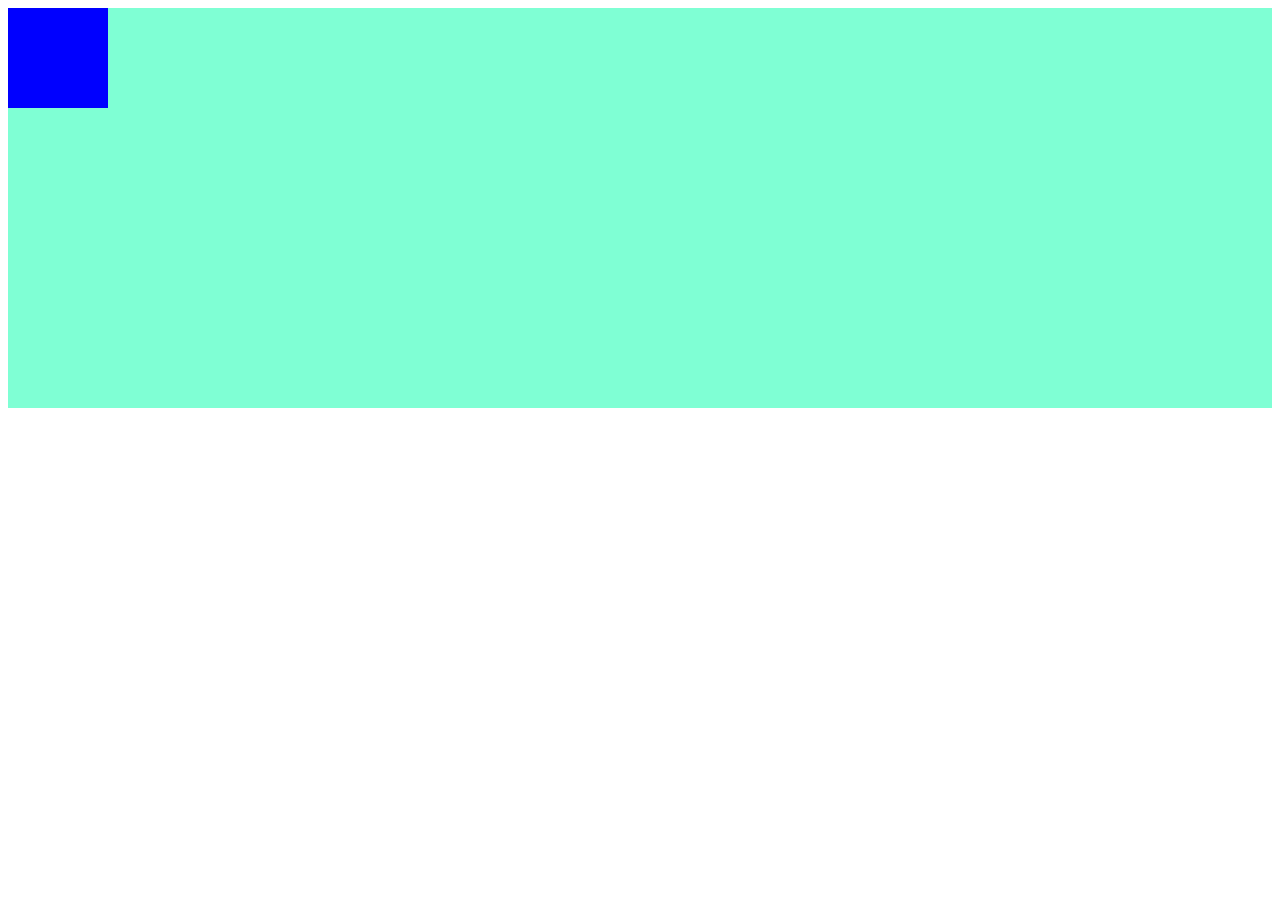
<file: boostrap1.html>
<!DOCTYPE html>
<html lang="en">
<head>
    <meta charset="UTF-8">
    <meta http-equiv="X-UA-Compatible" content="IE=edge">
    <meta name="viewport" content="width=device-width, initial-scale=1.0">
    <title>Boostrap 1</title>
    <link href="https://cdn.jsdelivr.net/npm/bootstrap@5.1.3/dist/css/bootstrap.min.css" rel="stylesheet" integrity="sha384-1BmE4kWBq78iYhFldvKuhfTAU6auU8tT94WrHftjDbrCEXSU1oBoqyl2QvZ6jIW3" crossorigin="anonymous">
    
    <style>
        #contenedor{
            background-color: aquamarine;
            height: 400px;
        }
        #hijo{
            background-color: blue;
            width: 100px;
            height: 100px;
        }
    </style>
</head>
<body>
    <div id="contenedor" class="container p-3 ">     
        <div id="hijo" class="border-top border-success"> </div>
    </div>
    <script src="/assets/js/bootstrap.bundle.min.js"></script>
</body>
</html>
</file>
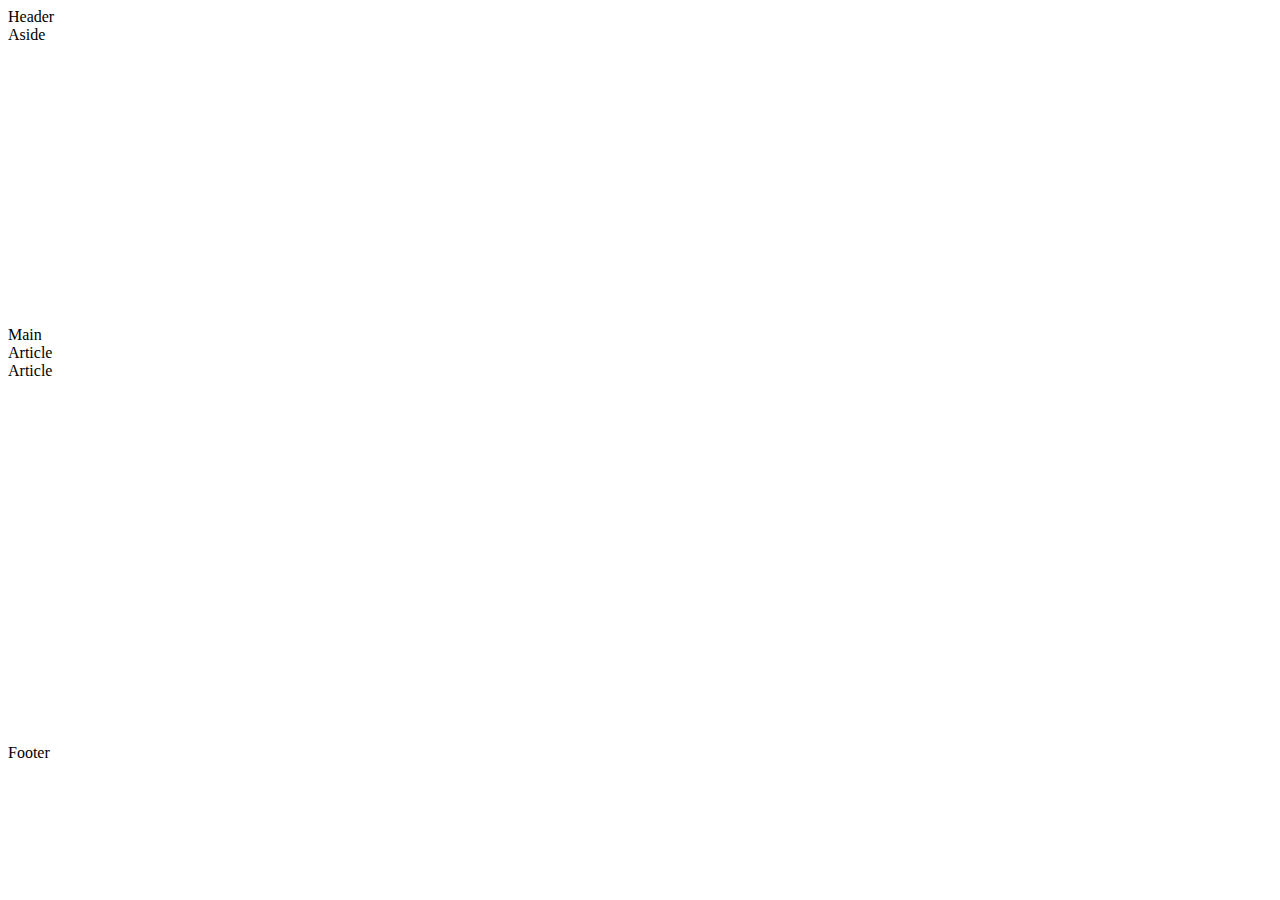
<file: boostrap2.html>
<!DOCTYPE html>
<html lang="en">
<head>
    <meta charset="UTF-8">
    <meta http-equiv="X-UA-Compatible" content="IE=edge">
    <meta name="viewport" content="width=device-width, initial-scale=1.0">
    <title>Document</title>
    <link href="https://cdn.jsdelivr.net/npm/bootstrap@5.1.3/dist/css/bootstrap.min.css" rel="stylesheet" integrity="sha384-1BmE4kWBq78iYhFldvKuhfTAU6auU8tT94WrHftjDbrCEXSU1oBoqyl2QvZ6jIW3" crossorigin="anonymous">

</head>
<body>
    <div class="container  p-3 text-center ">
        <div class="bg-dark p-5 mb-3">
            <div class="bg-info">
                <div class="text-white">Header</div>
            </div>
        </div>
        <div class="row px-3">
            <div class="col-4 bg-info me-3 p-5 text-white" style="height:300px;">Aside</div>
            <div class="col bg-warning p-3 text-white " >
                Main
                <div class="row" style="height:400px;">
                    <div class="col me-1 bg-light text-dark">Article</div>
                    <div class="col bg-light text-dark">Article</div>
                </div>
            </div>
        </div>
        <div class="mt-3">
            <div class="bg-success text-white">Footer</div>
        </div>
    </div>
    <script src="https://cdn.jsdelivr.net/npm/bootstrap@5.1.3/dist/js/bootstrap.bundle.min.js" integrity="sha384-ka7Sk0Gln4gmtz2MlQnikT1wXgYsOg+OMhuP+IlRH9sENBO0LRn5q+8nbTov4+1p" crossorigin="anonymous"></script>
</body>
</html>
</file>
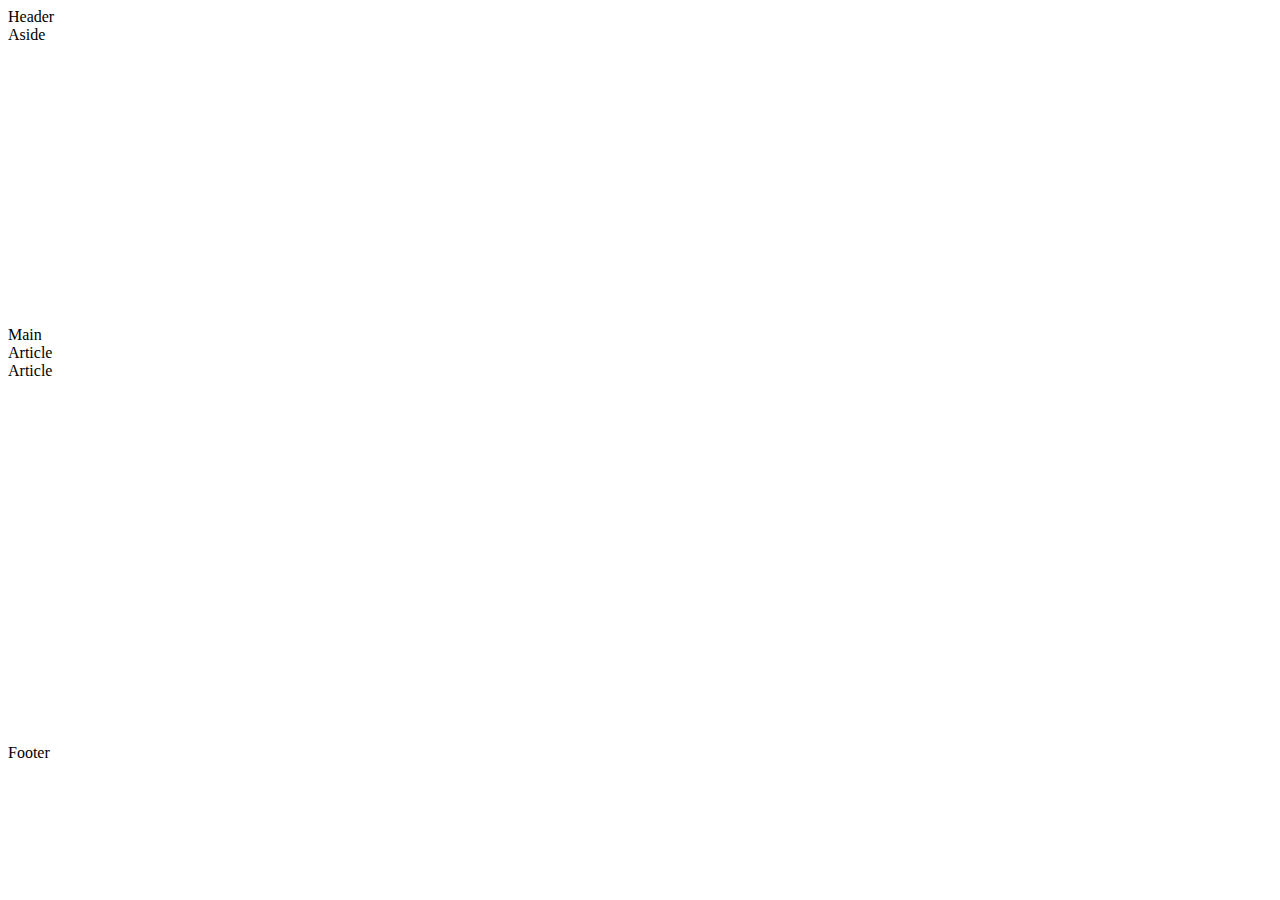
<file: desafio_bootstrap.html>
<!DOCTYPE html>
<html lang="en">
<head>
    <meta charset="UTF-8">
    <meta http-equiv="X-UA-Compatible" content="IE=edge">
    <meta name="viewport" content="width=device-width, initial-scale=1.0">
    <title>Document</title>
</head>
<body>
    <div>
        <div>
            <div>
                <div>Header</div>
            </div>
        </div>
        <div>
            <div style="height:300px;">Aside</div>
            <div>Main
                <div style="height:400px;">
                    <div>Article</div>
                    <div>Article</div>
                </div>
            </div>
        </div>
        <div>
            <div>Footer</div>
        </div>
    </div>    
</body>
</html>
</file>
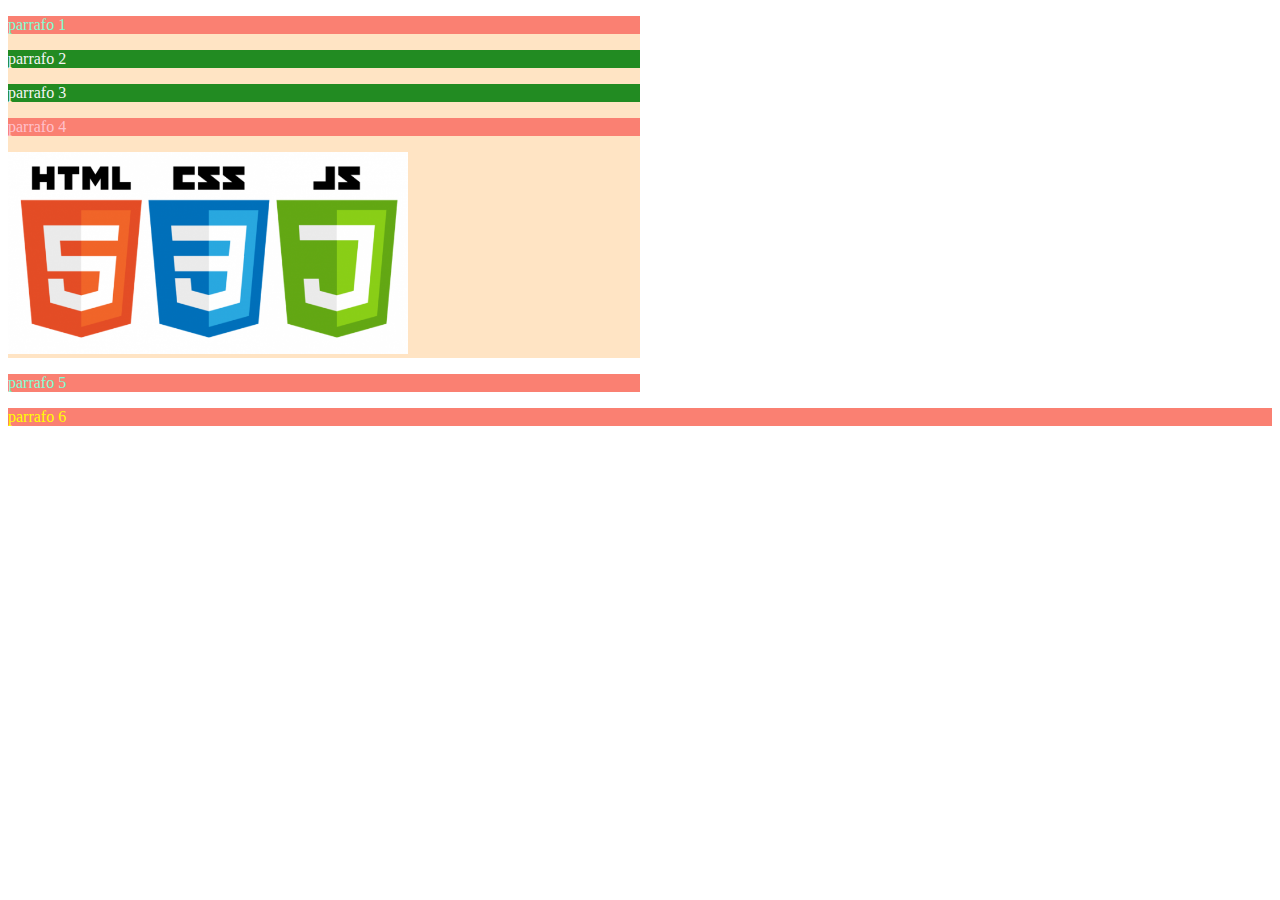
<file: estilos.html>
<!DOCTYPE html>
<html lang="en">
<head>
    <meta charset="UTF-8">
    <meta http-equiv="X-UA-Compatible" content="IE=edge">
    <meta name="viewport" content="width=device-width, initial-scale=1.0">
    <title>CSS</title>
    <style>
        /* 3 formas basicas de asignar un estilo*/
        /*1.- por Elemento HTML, todas etiquetas se ven afectadas */
        div {
            background-color: bisque;
            width: 50%;
        }
        p{
            background-color: salmon;
            color:aquamarine;
        }
        img{
            width: 400px;
        }
        /*EM= 16px y REM unidades de medidas*/

        /*2.- por clases, se ven afectadas, solo aquellas etiquetas que tengan la clase */
        /* cualquier etiqueta*/
        .colorWhite {
            color: whitesmoke;
            background-color: forestgreen;
        }
        .generation1{
            color:blueviolet !important;
        }
        .g1{
            color: red !important;
        }

        /*3.- por ID, estilo especifico para la etiqueta*/
        #importante{
            color: pink;
        }
        #pg1{
            color:darkblue !important;
        }

    </style>
</head>
<body>
    <div>
        <p>parrafo 1</p>
        <p class="colorWhite">parrafo 2</p>
        <p class="colorWhite">parrafo 3</p>
        <p id="importante">parrafo 4</p>
        <img src="assets/img/53j.png" alt="front">
    </div>
    <div class="colorWhite">
        <p>parrafo 5</p>
    </div>

    <p id="pg1" class="g1 generation1" style="color: yellow !important;">parrafo 6</p>
</body>
</html>
</file>
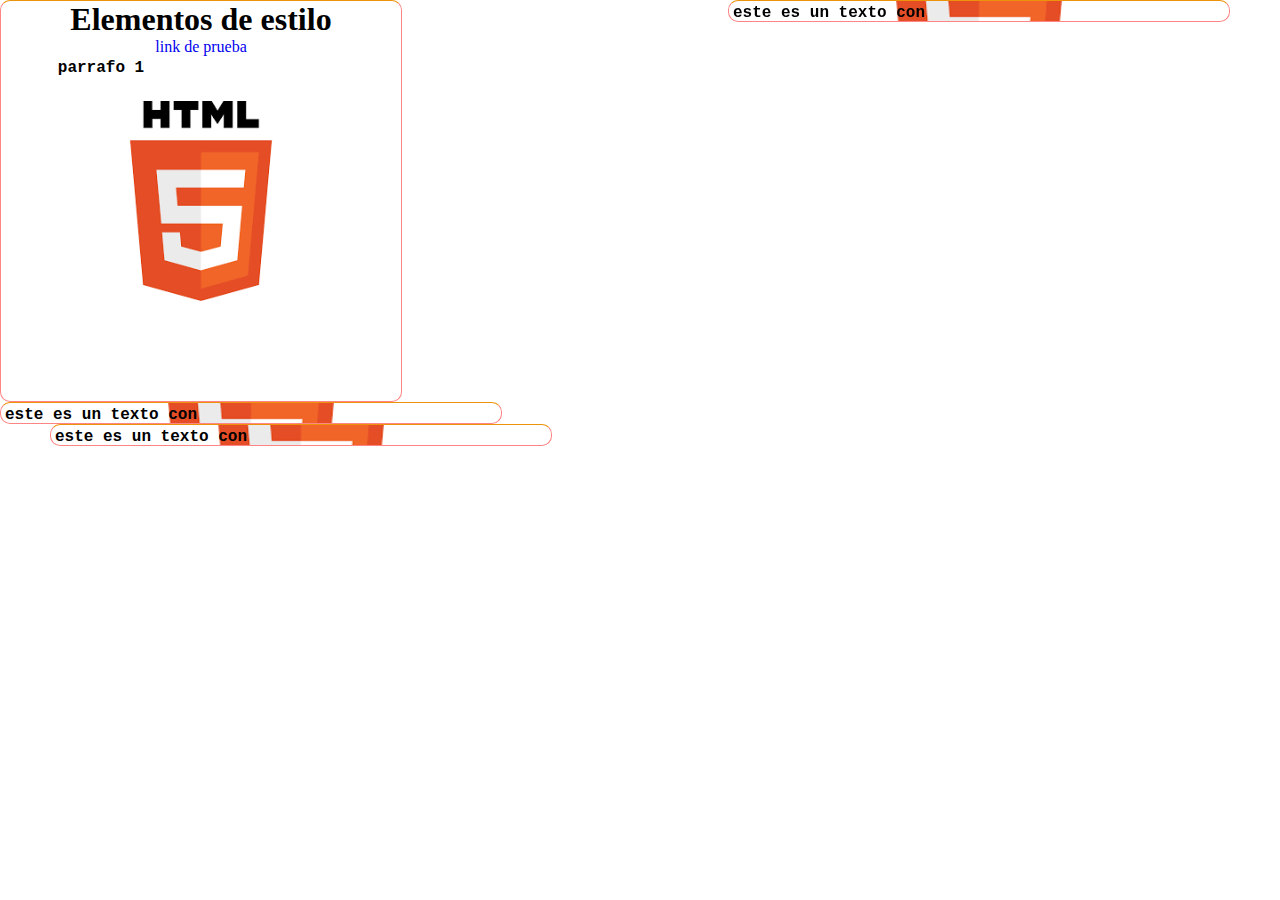
<file: estilos2.html>
<!DOCTYPE html>
<html lang="en">
<head>
    <meta charset="UTF-8">
    <meta http-equiv="X-UA-Compatible" content="IE=edge">
    <meta name="viewport" content="width=device-width, initial-scale=1.0">
    <title>Elementos de estilo</title>
    <style>
        *{
            margin: 0;
            padding: 0;
        }
        p{
            width: 200px;/*ancho*/
            height: 50px;/*alto*/
            font-family: 'Courier New', Courier, monospace;
            line-height: 1.5;/*separacion entre las lineas de texto*/
            font-weight: bold;/*900;/*de 100 a 900*/
        }
        div{
            width:400px;
            height: 400px;
            overflow: scroll;/*barra de desplazamiento*/
            background: url("assets/img/img_html.png") no-repeat center; 
            background-color: rgba(255,255,255);
            background-size: 50%;
            border: 1px solid #ff8484;
            border-top-color: rgb(236, 146, 11);
            border-radius: 10px;
            text-align: center;

        }
/*hexadecimal 16: 0123456789ABCDEF
#12 34 56 ROJO VERDE AZUL RGB()

RGB(255,255,0)
*/
        a{
            text-decoration: none;
        }
        h1{
            text-align: center;
        }
        /*posicion: static, relative, fixed, absolute, sticky..*/
        .estatico{
            width: 500px;
            height: 20px;
            position:static;/*posicion original*/
        }
        .relativo{
            width: 500px;
            height: 20px;
            left: 50px;/*top, rigth, bottom, left*/
            position:relative;/*posicion original*/
        }
        .fijo{
            width: 500px;
            height: 20px;
            right: 50px;/*top, right, bottom, left*/
            top:0px;
            position:fixed;/*posicion original*/
        }
    </style>
</head>
<body>
    <div>
        <h1>Elementos de estilo</h1>
        <a href="#" >link de prueba</a>
        <p>parrafo 1</p>
    </div>
    <div class="estatico">
        <p> este es un texto con posicionamiento static</p>
    </div>
    <div class="relativo">
        <p> este es un texto con posicionamiento relativo</p>
    </div>
    <div class="fijo">
        <p> este es un texto con posicionamiento fijo</p>
    </div>
</body>
</html>
</file>
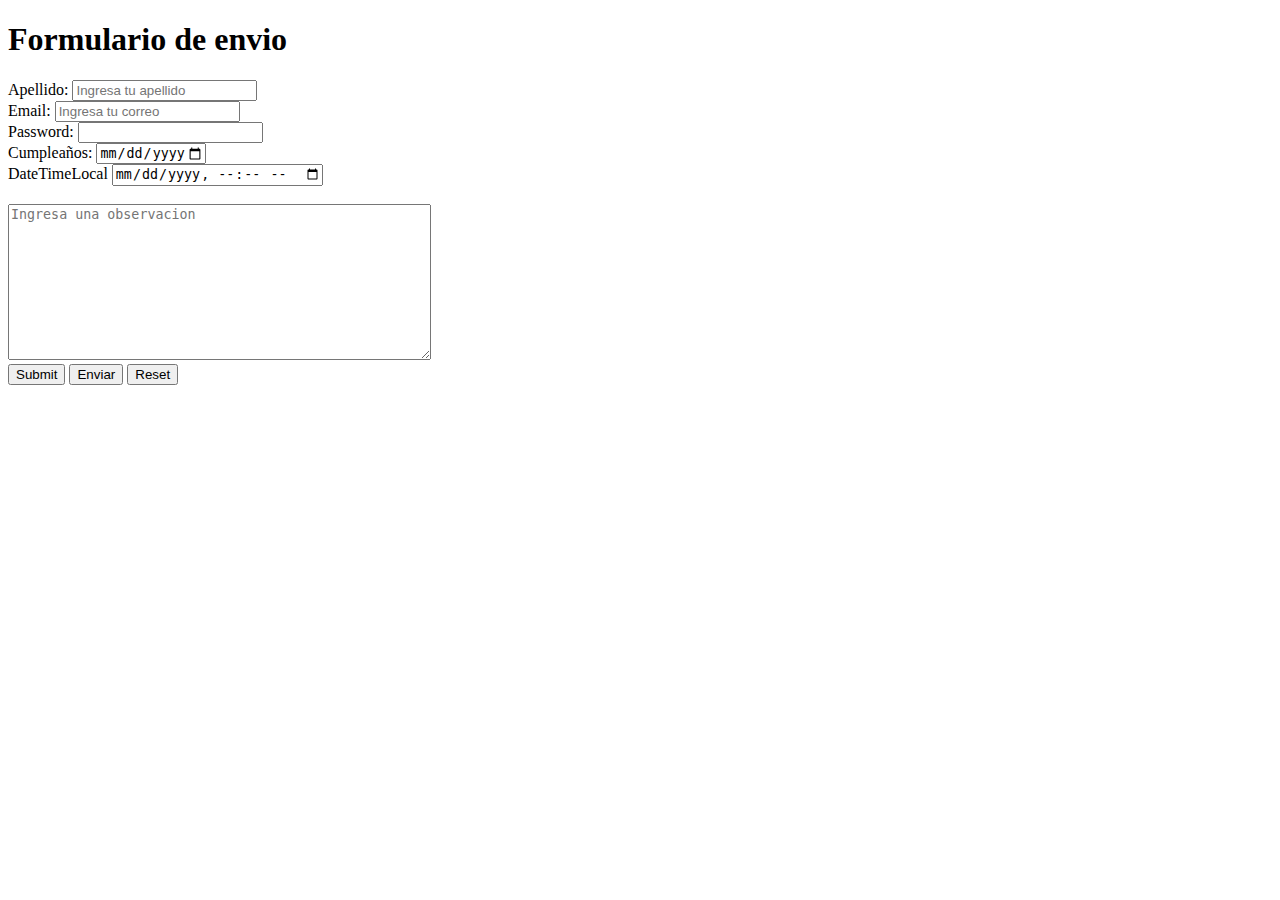
<file: formulario.html>
<!DOCTYPE html>
<html lang="en">
<head>
    <meta charset="UTF-8">
    <meta http-equiv="X-UA-Compatible" content="IE=edge">
    <meta name="viewport" content="width=device-width, initial-scale=1.0">
    <title>Formulario</title>
</head>
<body>
    <h1>Formulario de envio</h1>
    <!--action-> ruta o url-->
    <form action="" method="post">
        <label for="apellido">Apellido:</label>
        <input type="text" id="apellido" name="apellido" placeholder="Ingresa tu apellido">
        <br>
        <label for="email">Email:</label>
        <input type="email" id="email" name="email" placeholder="Ingresa tu correo">
        <br>
        <label for="pass">Password:</label>
        <input type="password" id="pass" name="pass" required>
        <br>
        <label for="fecha">Cumpleaños:</label>
        <input type="date" id="fecha" name="fecha" min="2000-01-01" max="2100-01-01">
        <br>
        <label for="fecha2"> DateTimeLocal</label>
        <input type="datetime-local" id="fecha2" name="fecha2">
        <br>
        <!-- elemento oculto visualmente-->
        <input type="hidden" id="id" name="id" value="77">
        <br>
        <!--area de texto-->
        <!--maxlength limita el maximo de caracteres-->
        <textarea id="textarea" name="textarea" placeholder="Ingresa una observacion" cols="50" rows="10" maxlength="10" minlength="5"></textarea>

        <br>
        <input type="submit" >
        <button type="submit" >Enviar</button>
        <input type="reset" >

    </form>

</body>
</html>
</file>
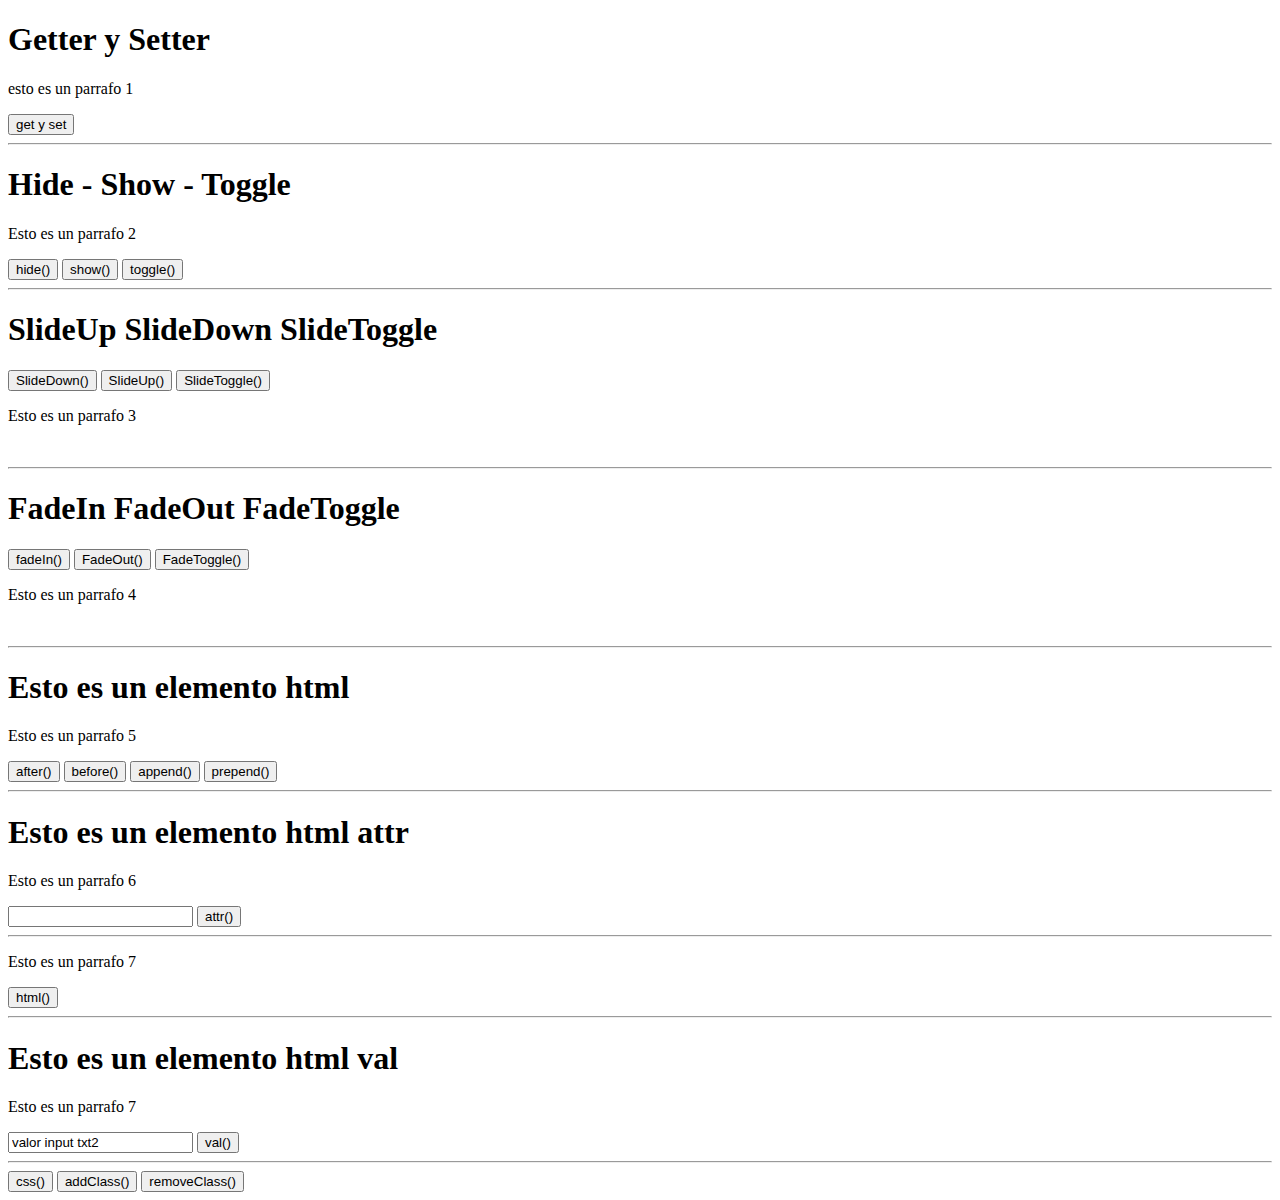
<file: jquery1.html>
<!DOCTYPE html>
<html lang="en">
<head>
    <meta charset="UTF-8">
    <meta http-equiv="X-UA-Compatible" content="IE=edge">
    <meta name="viewport" content="width=device-width, initial-scale=1.0">
    <title>JQuery 1</title>
    <script src="https://code.jquery.com/jquery-3.6.0.js" integrity="sha256-H+K7U5CnXl1h5ywQfKtSj8PCmoN9aaq30gDh27Xc0jk=" crossorigin="anonymous"></script>
    <script>
        
        $(document).ready(function(){
            //elemento , clase , id-> asignar funcionalidad
            //$('#btnEnviar').evento();
            $('p').click(function (){
                console.log( $(this).text());
                $(this).text('Esto es un texto por uso del this');
            });

            //get y set
            $('#btn1').click(function(){
                let parrafo1 = $('#p1').text();//obtener los valores del elemento
                alert("evento click "+parrafo1);
                //set
                $('#p1').text('Esto en un nuevo mensaje');
            });

            //funciones de efectos
            //hide()-> ocultar elemento
            $('#btn2').click(function(){
                $('#p2').hide();
            });
            //show()-> mostrar elemento
            $('#btn3').click(function(){
                $('#p2').show();
            });
            //toggle()-> ocultar o mostrar elementos
            $('#btn4').click(function(){
                $('#p2').toggle();
            });
            //slideDown
            $('#btn5').click(function(){
                $('#p3').slideDown('slow');
            });
            //slideUp
            $('#btn6').click(function(){
                $('#p3').slideUp(5000);
            });
            //slideToggle
            $('#btn7').click(function(){
                $('#p3').slideToggle('fast');
            });
            //fadeIn()
            $('#btn8').click(function(){
                $('#p4').fadeIn('slow');
            });
            //fadeIn()
            $('#btn9').click(function(){
                $('#p4').fadeOut('fast');
            });
            //fadeToggle()
            $('#btn10').click(function(){
                $('#p4').fadeToggle(4000);
            });
            
            //manipulacion de elementos html
            //after ()
            $('#btn11').click(function(){
                $('#p5').after('<h2> titulo h2 </h2>'); 
                $('#p5').after('<img src="" alt="prueba">');
            });
            //before
            $('#btn12').click(function(){
                $('#p5').before('<h2> titulo h2 before</h2>'); 
                $('#p5').before('<img src="" alt="before">');
            });
            //append -> agrega entre la etiqueta al final
            $('#btn13').click(function(){
                $('#p5').append('<span> esto es span </span>');
            });
            //prepend -> agrega entre la etiqueta al principio
            $('#btn14').click(function(){
                $('#p5').prepend('<span> esto es span prepend </span>');
            });

            //attr -> agregar un atributo a un elemento html
            $('#btn15').click(function(){
                $('#p6').attr('name','parrafo6');
                $('#p6').attr('style','color:red;font-size:30px');
                $('#txt1').attr('value','generation 1');
            });

            //html -> crear un elemento html pero, borra todo lo anterior
            $('#btn16').click(function(){
                $('#p7').html('<span> etiqueta span </span>');
            });

            //val -> obtener el valor de un elemento html
            $('#btn17').click(function(){
                let valor = $('#txt2').val();//capturar el valor del elemento
                alert(valor);
            });

            // Manipulacion de estilo
            //css -> agregar un estilo a un elemento html
            $('#btn18').click(function(){
                $('#div1').html('<p id="p9"> parrafo dentro de div </p>');
                $('#p9').css("color","gray");
                $('#p9').css("font-size","30px");
            });
            $('#btn19').click(function(){
                $('#div1').addClass('div1');
                $('#div1').addClass('divColor');
            });
            //quita todas las clase o la especifacada en el parametro
            $('#btn20').click(function(){
                $('#div1').removeClass('div1');
            });

        //fin jquery
        });
    </script>
    <style>
        .div1{
            width:400px;
            height: 200px;
            background-color: salmon;
        }
    </style>
</head>
<body>
    <h1>Getter y Setter</h1>
    <p id="p1">esto es un parrafo 1</p>
    <button id="btn1"> get y set</button>
    <br><hr>
    <!--Efectos-->
    <!--hide show toggle-->
    <h1>Hide - Show - Toggle</h1>
    <p id="p2">Esto es un parrafo 2</p>
    <button id="btn2"> hide()</button>
    <button id="btn3"> show()</button>
    <button id="btn4"> toggle()</button>
    <br><hr>
    <!--slideUp slideDown slideToggle-->
    <h1>SlideUp SlideDown SlideToggle</h1>
    <button id="btn5"> SlideDown()</button>
    <button id="btn6"> SlideUp()</button>
    <button id="btn7"> SlideToggle()</button>
    <p id="p3">Esto es un parrafo 3</p>
    <br><hr>
    <!-- fadeIn fadeOut fadeToggle -->
    <h1>FadeIn FadeOut FadeToggle</h1>
    <button id="btn8"> fadeIn()</button>
    <button id="btn9"> FadeOut()</button>
    <button id="btn10"> FadeToggle()</button>
    <p id="p4">Esto es un parrafo 4</p>
    <br><hr>
    <!-- Manipulacion-->
    <h1>Esto es un elemento html</h1>
    <p id="p5">Esto es un parrafo 5</p>
    <button id="btn11">after()</button>
    <button id="btn12">before()</button>
    <button id="btn13">append()</button>
    <button id="btn14">prepend()</button>
    <br><hr>

    <h1>Esto es un elemento html attr</h1>
    <p id="p6">Esto es un parrafo 6</p>
    <input type="text" id="txt1">
    <button id="btn15">attr()</button>
    <br><hr>
    <!-- html -->
    <p id="p7">Esto es un parrafo 7</p>
    <button id="btn16">html()</button>
    <br><hr>
    <!--val-->
    <h1>Esto es un elemento html val</h1>
    <p id="p8">Esto es un parrafo 7</p>
    <input type="text" id="txt2" value="valor input txt2">
    <button id="btn17">val()</button>
    <br><hr>
    <!-- Manipulacion de estilo-->
    <div id="div1">
        
    </div>
    <button id="btn18">css()</button>
    <button id="btn19">addClass()</button>
    <button id="btn20">removeClass()</button>
</body>
</html>
</file>
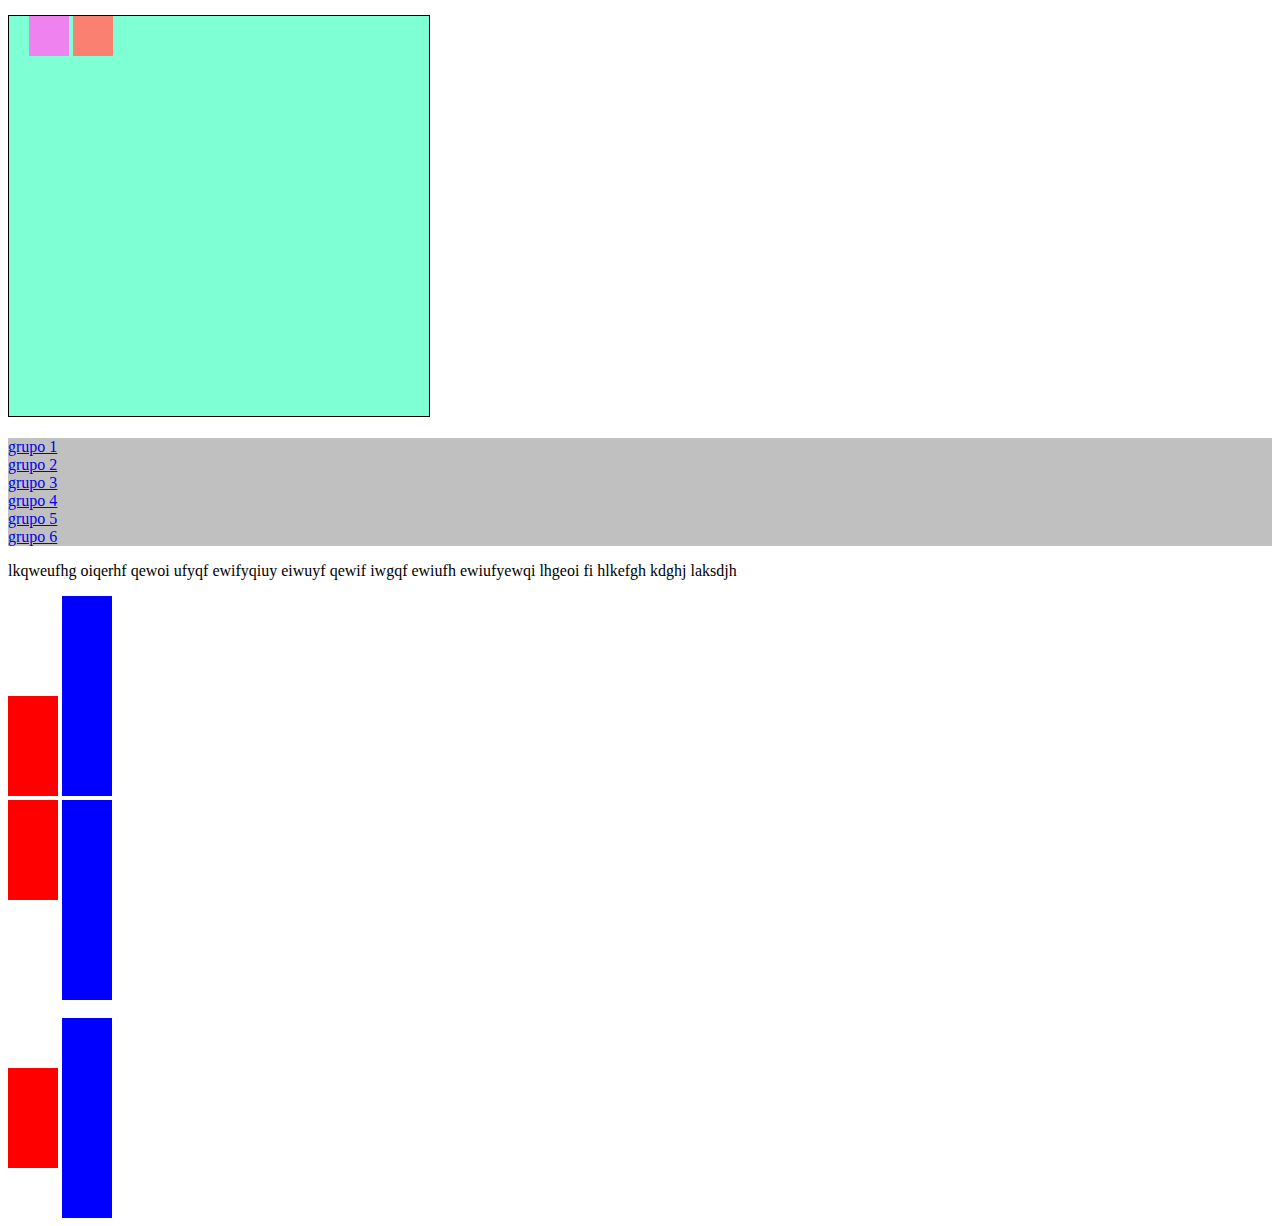
<file: margin_padding.html>
<!DOCTYPE html>
<html lang="en">
<head>
    <meta charset="UTF-8">
    <meta http-equiv="X-UA-Compatible" content="IE=edge">
    <meta name="viewport" content="width=device-width, initial-scale=1.0">
    <title>Margin Padding</title>
    <style>
        #padre{
            width:400px;
            height: 400px;
            background-color: aquamarine;
            /*margin: 10px 20px 30px 40px;*/
            margin-top: 15px;
            border: 1px solid black;
            /*padding: 10px 20px 30px 40px;*/
            padding-left: 20px;
        }
        #hijo{
            width:40px;
            height: 40px;
            background-color: violet;
            display: inline-block;
        }
        #hijo2{
            width:40px;
            height: 40px;
            background-color: salmon;
            display: inline-block;
        }
        /*margin:efecto optico desplazamiento desde paredes */
        /*padding: desplazar internamento elementos*/

        /*elementos inline <a><img><input><label><select><textarea>*/
        /*elementos block  <body><div> <form> <h1>-<h6> <p> <table> <ul><ol><li>*/
        /* NUNCA PONER ELEMENTOS DE BLOCK DENTRO DE UN ELEMENTO INLINE*/
    a{
        display: block;
        background-color: silver;
    }
    p{
        display: inline-block;/* se fusionan*/
    }
    #default1{
        width: 50px;
        height: 100px;
        background-color: red;
        display: inline-block;
        vertical-align: default;/*ya es por default*/
    }
    #default2{
        width: 50px;
        height: 200px;
        background-color: blue;
        display: inline-block;
    }

    #top1{
        width: 50px;
        height: 100px;
        background-color: red;
        display: inline-block;
        vertical-align: top;
    }
    #top2{
        width: 50px;
        height: 200px;
        background-color: blue;
        display: inline-block;
        vertical-align: top;
    }

    #middle1{
        width: 50px;
        height: 100px;
        background-color: red;
        display: inline-block;
        vertical-align: middle;
    }
    #middle2{
        width: 50px;
        height: 200px;
        background-color: blue;
        display: inline-block;
        vertical-align: middle;
    }
    </style>
</head>
<body>
    <div id="padre">
        <div id="hijo"></div>
        <div id="hijo2"></div>
    </div>
    <!-- nunca-->
    <a href="index.php"><h1></h1></a>

    <!--block-->
    <a href="#grupo1">grupo 1</a>
    <a href="#grupo2">grupo 2</a>
    <a href="#grupo3">grupo 3</a>
    <a href="#grupo4">grupo 4</a>
    <a href="#grupo5">grupo 5</a>
    <a href="#grupo6">grupo 6</a>

    <p>lkqweufhg oiqerhf qewoi ufyqf ewifyqiuy eiwuyf qewif</p>
    <p>iwgqf ewiufh ewiufyewqi lhgeoi fi hlkefgh kdghj laksdjh </p>

    <!--alineacion vertical por default (bottom)-->
    <div >
        <div id="default1"></div>
        <div id="default2"></div>
    </div>

    <!--alineacion vertical superior (Top)-->
    <div >
        <div id="top1"></div>
        <div id="top2"></div>
    </div>
    <br>
    <!--alineacion vertical central (Middle)-->
    <div >
        <div id="middle1"></div>
        <div id="middle2"></div>
    </div>

    <!--media query-->
</body>
</html>
</file>
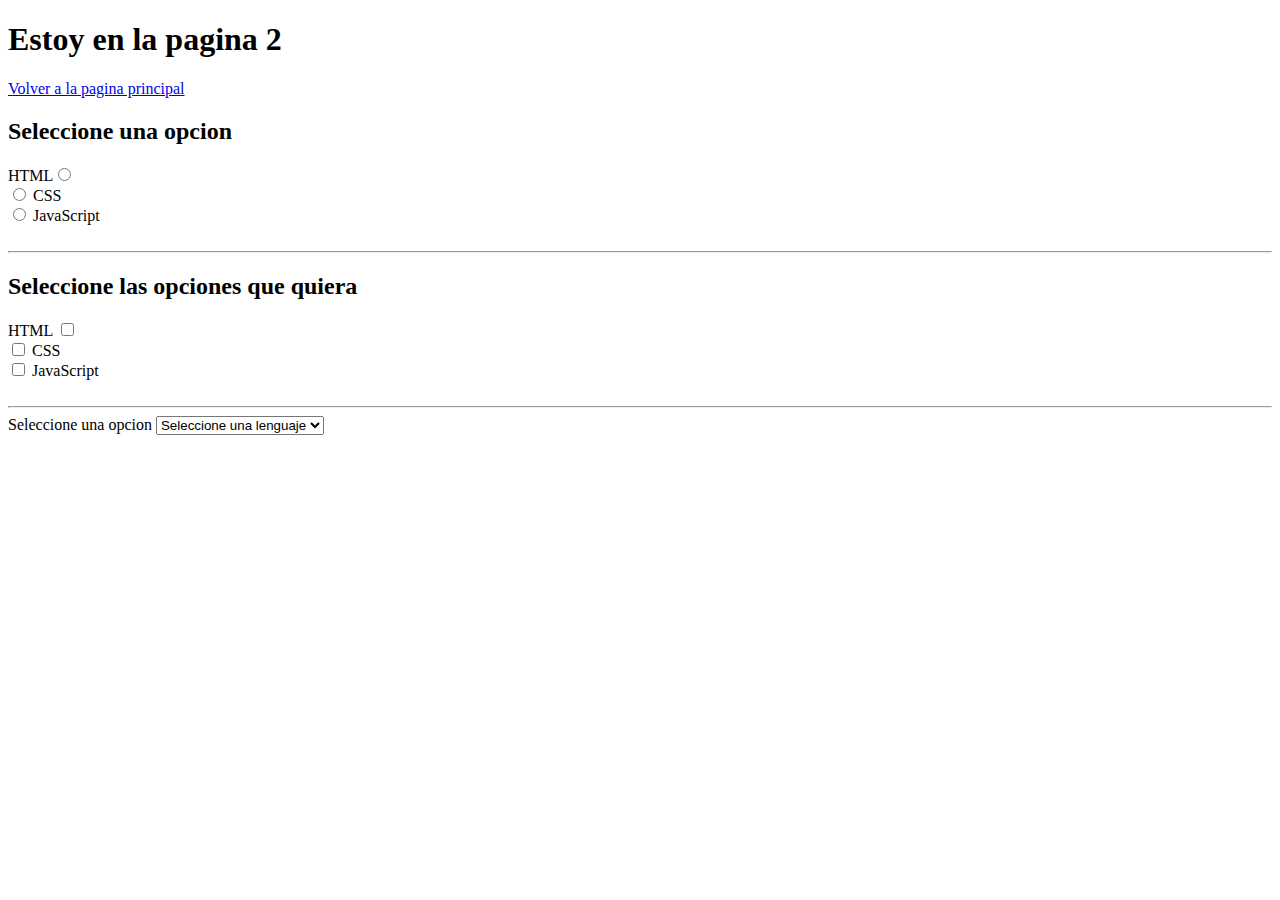
<file: pagina2.html>
<!DOCTYPE html>
<html lang="en">
<head>
    <meta charset="UTF-8">
    <meta http-equiv="X-UA-Compatible" content="IE=edge">
    <meta name="viewport" content="width=device-width, initial-scale=1.0">
    <title>Elementos de Seleccion</title>
</head>
<body>
    <h1>Estoy en la pagina 2</h1>
    <a href="index.html">Volver a la pagina principal</a>
    <br>
    <!-- Radio button-->
    <!--name deben ser iguales, por que solo se selecciona una sola opcion-->
    <h2>Seleccione una opcion</h2>
    <label for="html">HTML</label><input type="radio" name="opcion" id="html" value="html"> <br>
    <input type="radio" name="opcion" id="css" value="css"> CSS<br>
    <input type="radio" name="opcion" id="js" value="js"> JavaScript<br>
    <!-- opcion = css -->
    <br><hr>

    <!-- checkbok-->
    <!-- url?opciones1=html&opciones2=css-->
    <h2>Seleccione las opciones que quiera</h2>
    <label for="opciones1">HTML</label> <input type="checkbox" name="opciones1" id="opciones1" value="html"><br>
    <input type="checkbox" name="opciones2" id="opciones2" value="css"> CSS<br>
    <input type="checkbox" name="opciones3" id="opciones3" value="js"> JavaScript<br>
    <br><hr>
    <!-- Select-->
    <label for="lenguajes">Seleccione una opcion</h2>
    <!-- leguajes = 0-->
    <select id="lenguajes" name="lenguajes">
        <option value="0" selected>Seleccione una lenguaje</option>
        <option value="1" >Java</option>
        <option value="2" >Python</option>
        <option value="3" >JavaScript</option>
        <option value="4" >C#</option>
        <option value="5" >Ruby</option>
    </select>

</body>
</html>
</file>
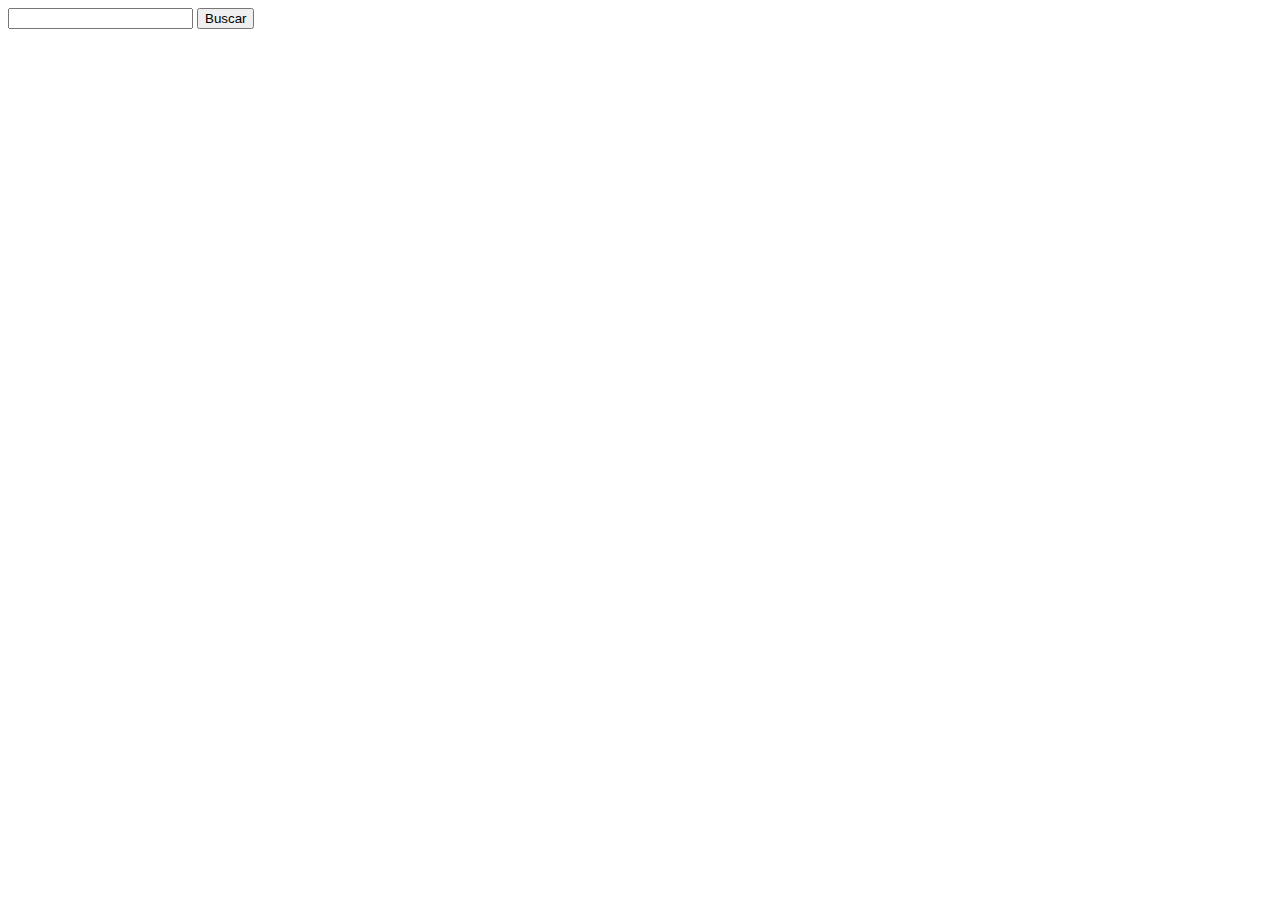
<file: pokemon.html>
<!DOCTYPE html>
<html lang="en">
<head>
    <meta charset="UTF-8">
    <meta http-equiv="X-UA-Compatible" content="IE=edge">
    <meta name="viewport" content="width=device-width, initial-scale=1.0">
    <title>ajax 1</title>
    <script src="https://code.jquery.com/jquery-3.6.0.js" integrity="sha256-H+K7U5CnXl1h5ywQfKtSj8PCmoN9aaq30gDh27Xc0jk=" crossorigin="anonymous"></script>
    <link href="https://cdn.jsdelivr.net/npm/bootstrap@5.1.3/dist/css/bootstrap.min.css" rel="stylesheet" integrity="sha384-1BmE4kWBq78iYhFldvKuhfTAU6auU8tT94WrHftjDbrCEXSU1oBoqyl2QvZ6jIW3" crossorigin="anonymous">
    <script>
        $(document).ready(function(){
            $('#btnBuscar').click(function(){
                let numeroPokemon= $('#pokemon').val();

                $.get('https://pokeapi.co/api/v2/pokemon/'+numeroPokemon+'/',function(respuesta){
                    //procesar la respuesta
                    
                    let imagen = respuesta.sprites.front_default;
                    let nombre = respuesta.name;
                    $('.container').html('<img src="'+imagen+'" alt="'+nombre+'">');
                    $('.container').prepend();
                },'json');
            });

        });
    </script>
</head>
<body>
    <input type="number" id="pokemon"> 
    <button id="btnBuscar">Buscar</button>
    <div class="container">
        
    </div>


    
    <script src="https://cdn.jsdelivr.net/npm/bootstrap@5.1.3/dist/js/bootstrap.bundle.min.js" integrity="sha384-ka7Sk0Gln4gmtz2MlQnikT1wXgYsOg+OMhuP+IlRH9sENBO0LRn5q+8nbTov4+1p" crossorigin="anonymous"></script>
</body>
</html>
</file>
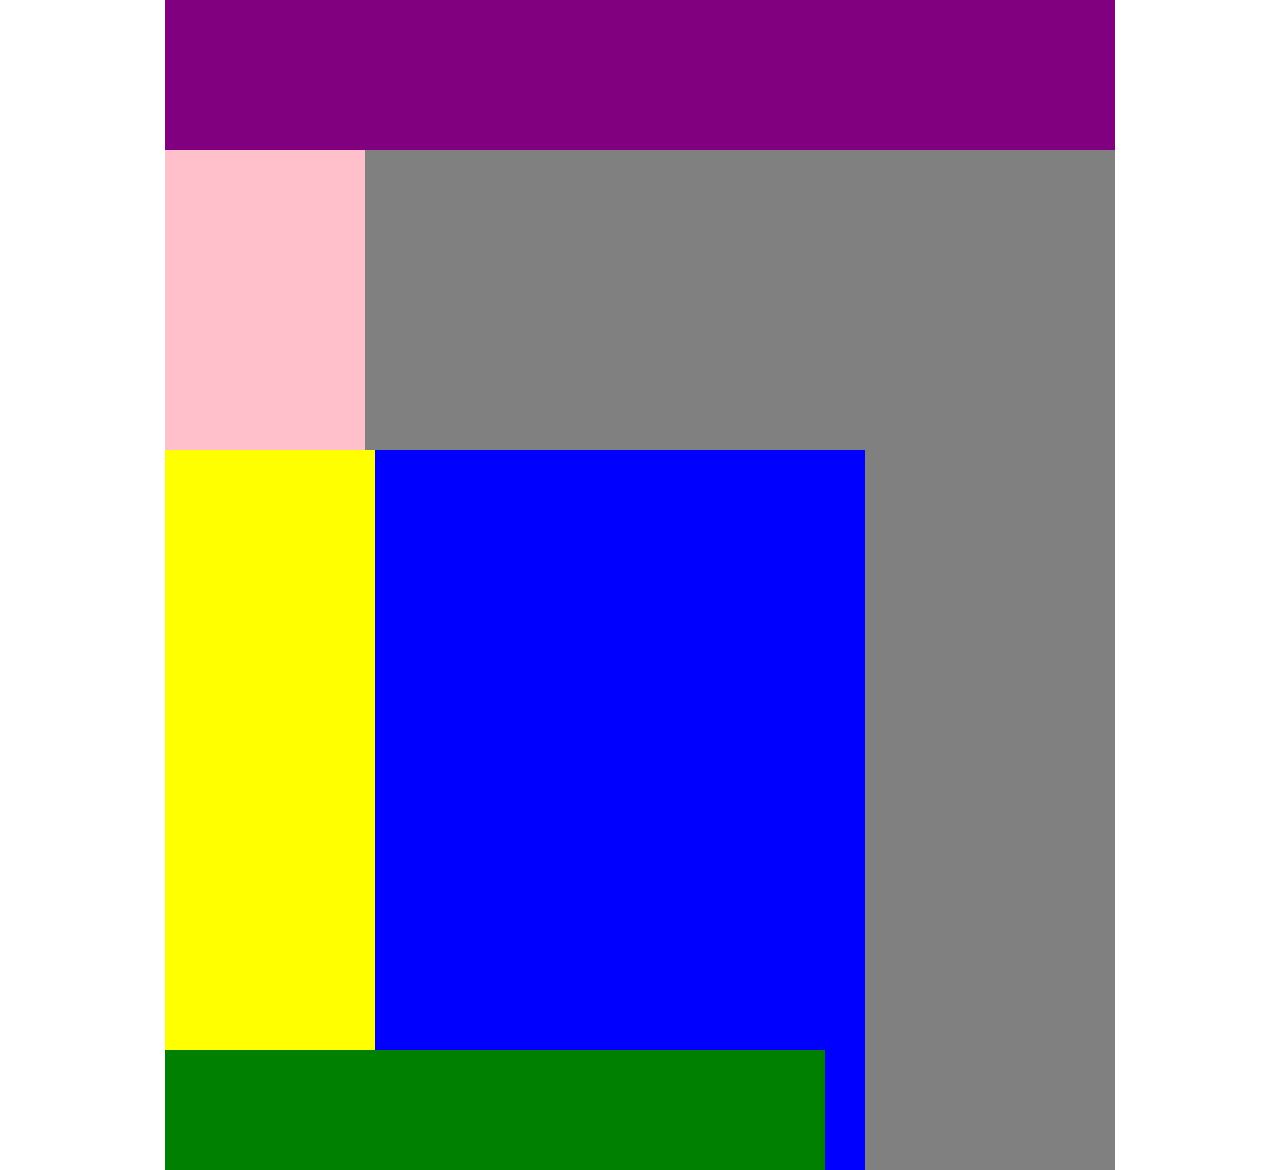
<file: bloques/bloques.html>
<!DOCTYPE html>
<html lang="en">
<head>
    <meta name="viewport" content="width=device-width, initial-scale=1.0">
    <title>Position Practice</title>
    <link rel="stylesheet" type="text/css" href="bloques.css">
</head>
<body>
    <div id="wrapper">
        <div id="header"></div>
        <div id="navigation"></div>
        <div id="main_content">
            <div class="subcontents"></div>
            <div class="subcontents"></div>
            <div class="subcontents"></div>
            <div id="advertisement"></div>
        </div>
    </div>
</body>
</html>
</file>
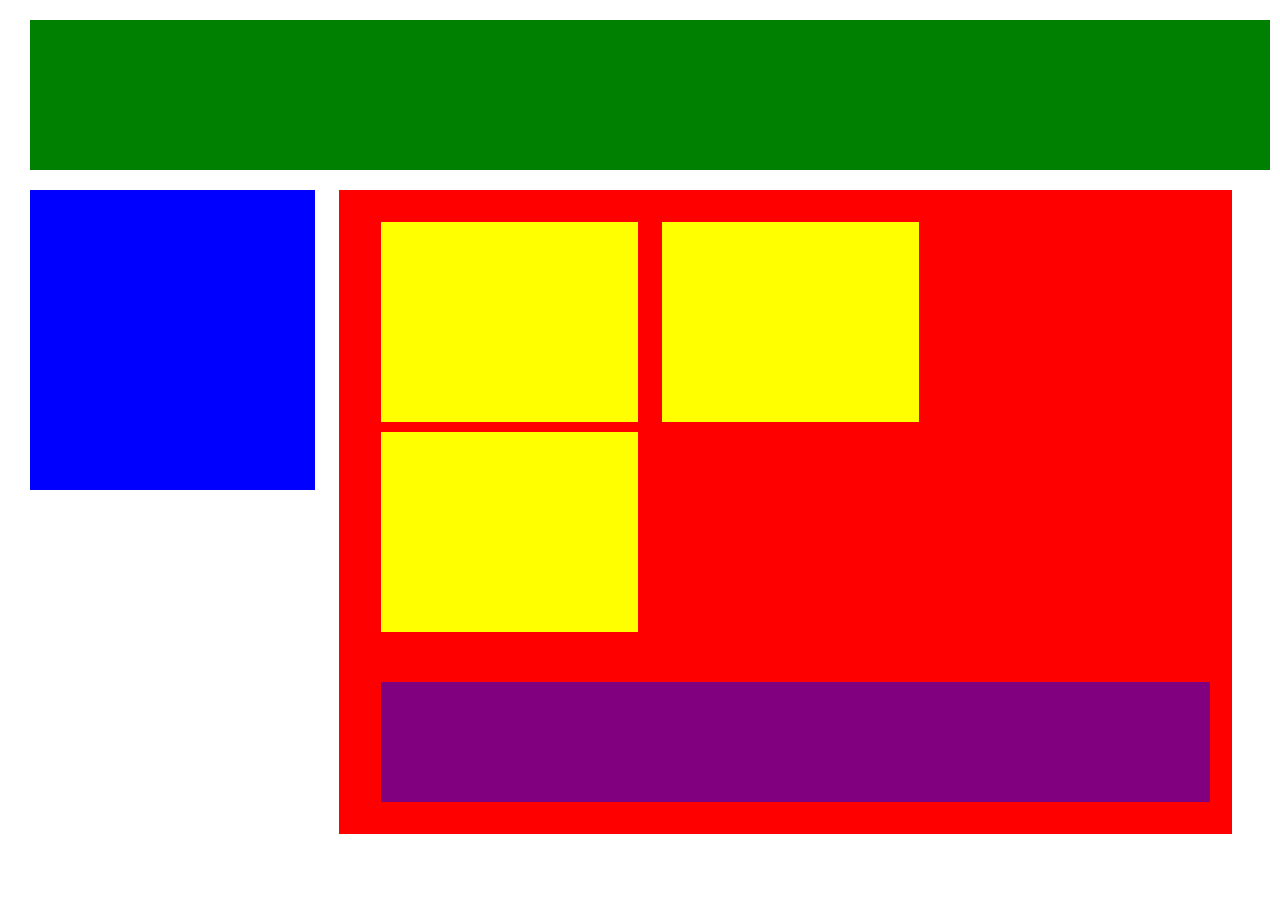
<file: bloques_responsivos/bloques_responsivos.html>
<!DOCTYPE html>
<html lang="en">

<head>
    <title>PRACTICA POSICION</title>
    <meta name="viewport" content="width=device-width, initial-scale=1.0">
    <link rel="stylesheet" type="text/css" href="bloques_responsivos.css">
</head>

<body>
    <div class="row">
        <div id="header" class="col sm-4 med-4 lg-4"></div>
    </div>
    <div class="row">
        <div id="navigation" class="col sm-0 med-0 lg-1"></div>
        <div id="main_content" class="col sm-4 med-4 lg-3">
            <div class="row">
                <div class="subcontents col sm-4 med-2 lg-one-third"></div>
                <div class="subcontents col sm-4 med-2 lg-one-third"></div>
                <div class="subcontents col sm-4 med-2 lg-one-third"></div>
            </div>
            <div class="row">
                <div id="advertisement" class="col sm-4 med-4 lg-4"></div>
            </div>
        </div>
    </div>
</body>

</html>
</file>
<file: bloques/bloques.css>
/*CSS reset settings here*/
    *{
        margin: 0px;
        padding: 0px;
    }
    #wrapper{
        width: 950px;
        background-color: grey;
        margin: 0px auto;
    }
    #header{
        min-height: 150px;
        background-color: purple;
    }
    #navigation{
        min-height: 300px;
        width: 200px;
        background-color: pink;
    }
    #main_content{
        min-height: 400px;
        width: 700px;
        background-color: blue;
    }
    .subcontents{
        min-height: 200px;
        width: 210px;
        background-color: yellow;
    }
    #advertisement{
        min-height: 120px;
        width: 660px;
        background-color: green;
    }
</file>
<file: bloques_responsivos/bloques_responsivos.css>
/*CSS reset settings here*/

* {
    margin: 0px;
    padding: 0px;
    box-sizing: border-box;
}

.row {
    margin: 20px;
}

.col {
    display: inline-block;
    vertical-align: top;
    margin: 0px 10px;
}

@media only screen and (max-width: 480px) {
    .sm-0 {
        display: none;
    }
    .sm-4 {
        width: 100%;
    }
}

@media only screen and (min-width: 481px) {
    .med-0 {
        display: none;
    }
    .med-2 {
        width: 45%;
    }
    .med-4 {
        width: 100%;
    }
}

@media only screen and (min-width: 1024px) {
    .lg-1 {
        width: 23%;
        display: inline-block;
    }
    .lg-one-third {
        width: 31%;
    }
    .lg-3 {
        width: 72%;
    }
    .lg-4 {
        width: 100%;
    }
}

#wrapper {
    width: 950px;
    background-color: silver;
    margin: 0px auto;
    padding: 20px;
}

#header {
    height: 150px;
    background-color: green;
}

#navigation {
    height: 300px;
    background-color: blue;
}

#main_content {
    background-color: red;
    padding: 12px;
}

.subcontents {
    height: 200px;
    background-color: yellow;
    margin-right: 10px;
    margin-bottom: 10px;
}

#advertisement {
    height: 120px;
    background-color: purple;
    margin-top: 20px;
}
</file>
